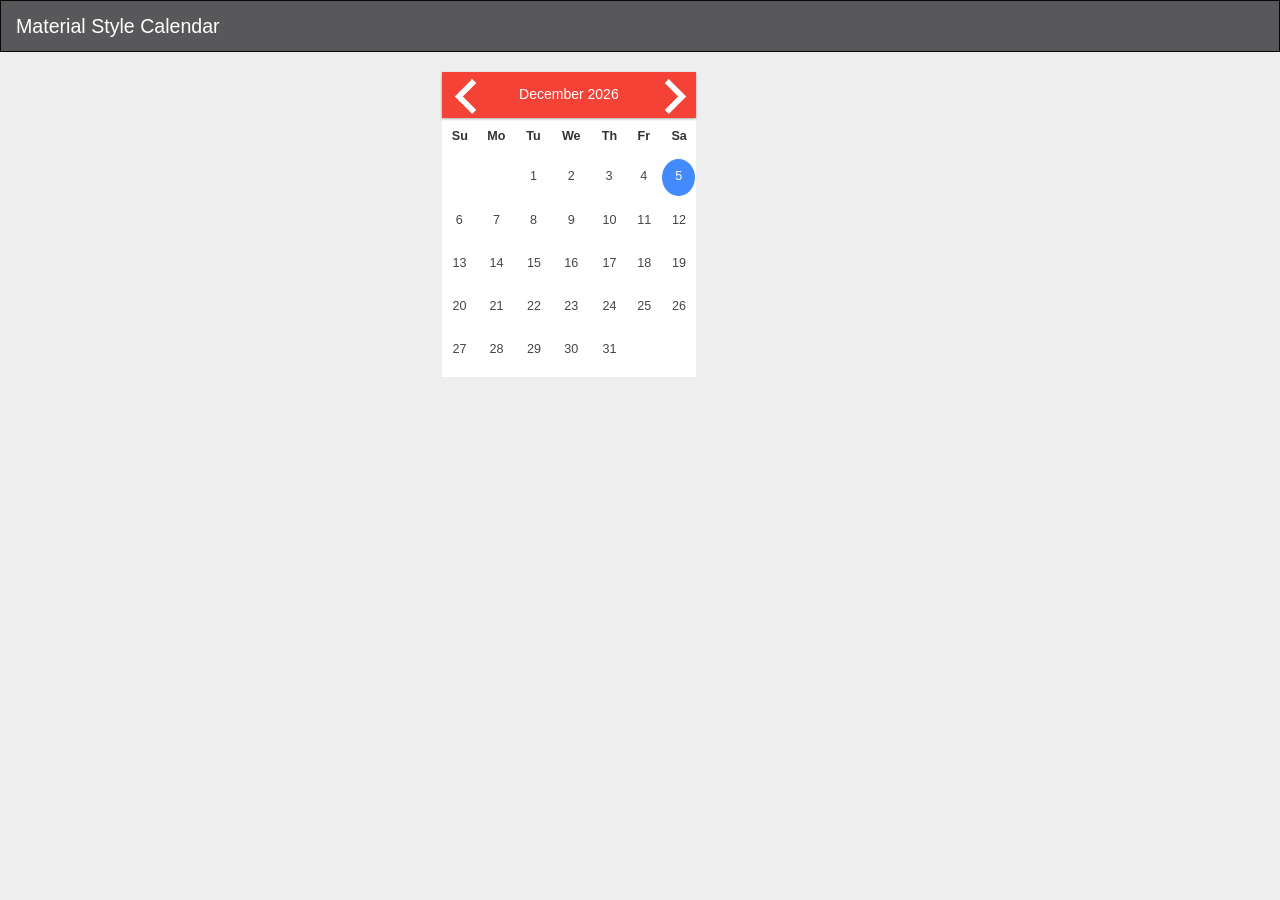
<file: index.html>
﻿<!DOCTYPE html>
<html xmlns="http://www.w3.org/1999/xhtml">
<head>
    <meta charset="UTF-8" />
    <meta name="viewport" content="width=device-width, initial-scale=1.0" />
    <link rel="stylesheet" href="http://fonts.googleapis.com/css?family=Roboto:300,400,500,700" type="text/css" />
    <link href="http://fonts.googleapis.com/icon?family=Material+Icons" rel="stylesheet" />
    <title>Material Calendar</title>
    <link href="css/jquery-ui.min.css" rel="stylesheet" />
    <link href="css/bootstrap.min.css" rel="stylesheet" />
    <link href="css/style.css" rel="stylesheet" />
    <link href="css/style.css" rel="stylesheet" />
    <script src="js/jquery.min.js"></script>
    <script src="js/jquery-ui.min.js"></script>
    <script src="js/bootstrap.min.js"></script>
</head>
<body>
    <form id="form1">
        <nav class="navbar navbar-inverse">
            <div class="container-fluid">
                <div class="navbar-header">
                    <button type="button" class="navbar-toggle" data-toggle="collapse" data-target="#myNavbar">
                        <span class="icon-bar"></span>
                        <span class="icon-bar"></span>
                        <span class="icon-bar"></span>
                    </button>
                    <a class="navbar-brand" href="#">
                        Material Style Calendar
                    </a>
                </div>
                <div class="collapse navbar-collapse" id="myNavbar">

                </div>
            </div>
        </nav>
        <div class="container-fluid">
            <div class="row">
                <div class="col-sm-10 col-md-6 col-lg-4 col-sm-offset-1 col-md-offset-3 col-lg-offset-4 text-center">

                    <div class="form-group">
                        <div class="row">
                            <div class="col-md-8">
                                <div id="datetimepicker12"></div>
                            </div>
                        </div>
                    </div>

                </div>
            </div>

        </div>
    </form>
    <script src="js/main.js"></script>
</body>
</html>
</file>
<file: css/style.css>
﻿body {
    background: rgb(238, 238, 238);
}

.navbar.navbar-inverse {
    background: #58585A;
}

.nav > li > a {
    font-size: 1.2em !important;
}

.navbar-inverse .navbar-brand {
    color: white;
    font-size: 1.4em;
}

.navbar {
    border-radius: 0px;
}
/*Datepicker css*/
.ui-widget.ui-widget-content {
    border: none;
    border-radius: 0;
    padding: 0;
}

.ui-datepicker {
    width: 100% !important;
    padding: .2em .2em 0;
    display: none;
}

    .ui-datepicker .ui-datepicker-header {
        padding: 4% 0;
        border: none;
        border-radius: 0;
        background-color: #F44336;
        color: white;
        font-weight: normal;
        box-shadow: 0 1px 3px rgba(0,0,0,0.12), 0 1px 2px rgba(0,0,0,0.24);
    }

    .ui-datepicker th {
        text-align: center;
        font-weight: bold;
        border: 0;
        padding: 4%;
    }

.ui-datepicker-calendar > tbody > tr > td > a.ui-state-default {
    border: none !important;
    background: white !important;
    font-weight: normal !important;
    color: #454545 !important;
    background: white !important;
    border: none !important;
    text-align: center !important;
    padding: 30% !important;
}

.ui-datepicker-calendar > tbody > tr > td > a.ui-state-active {
    border: none !important;
    background: #448AFF !important;
    color: white !important;
    border-radius: 100% !important;
}

.ui-icon {
    width: 35px;
    height: 35px;
}

.ui-datepicker-prev span {
    background-image: url('../images/leftArrow.png') !important;
    background-position: 0px 0px !important;
}

.ui-datepicker-next span {
    background-image: url('../images/rightArrow.png') !important;
    background-position: 0px 0px !important;
    margin-left: -23px !important;
}

.ui-datepicker-prev-hover, .ui-datepicker-next-hover {
    background: transparent !important;
    border: none !important;
}
</file>
